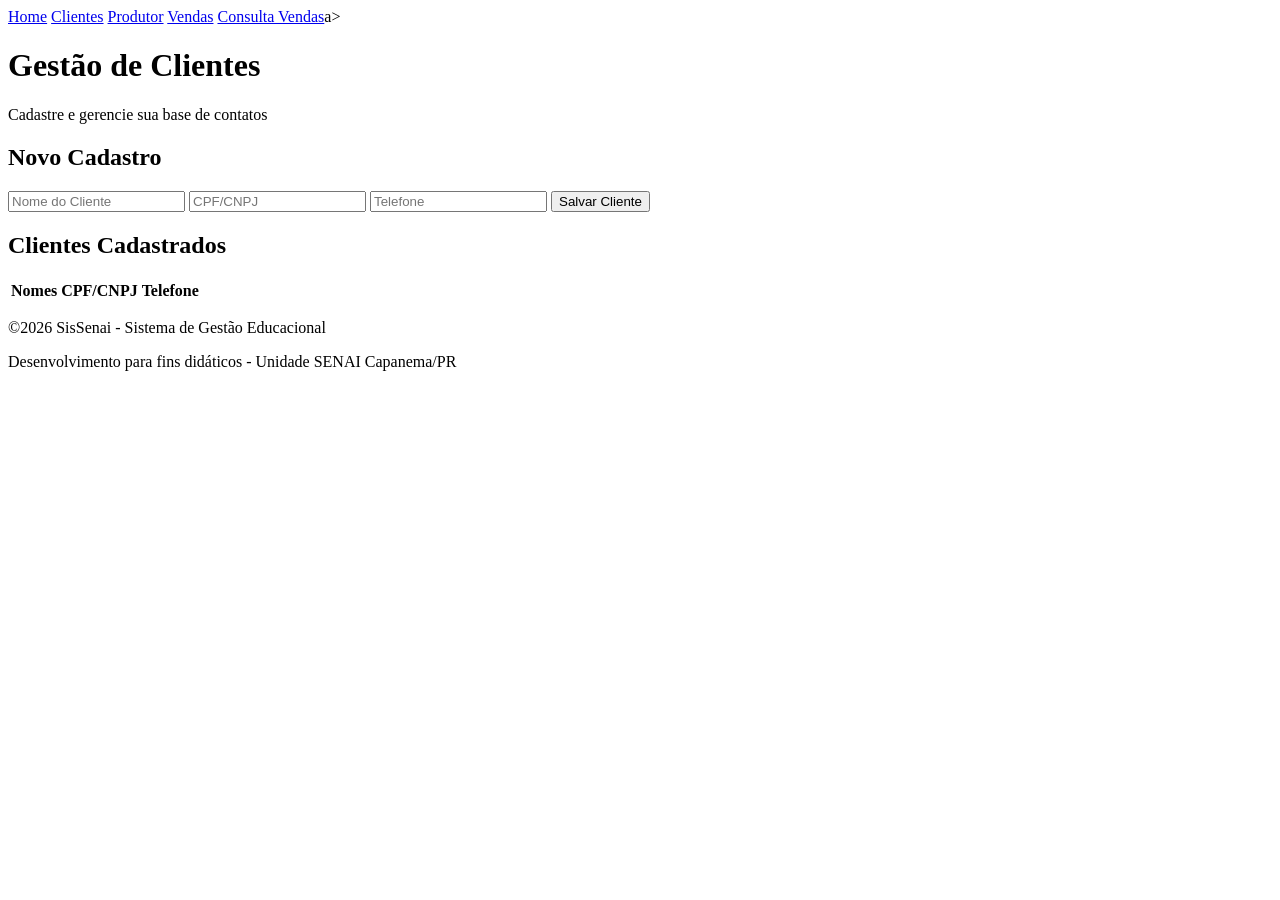
<file: Clientes.html>
<!DOCTYPE html>
<html lang="pt-br">
<head>
  <meta charset="UTF-8"
  <link rel="stylesheet" href="estilo.css">
  <title>SisSenai -Cadastro de Clientes</title>
</head>
<body>
  <nav>
    <a href="index.html">Home</a>
    <a href="clientes.html">Clientes</a>
    <a href="produtos.html">Produtor</a>
    <a href="vendas.html">Vendas</a>
               <a href="consulta_vendas.html">Consulta Vendas</a>a>
  </nav>

  <header class="banner">
    <h1>Gestão de Clientes</h1>
    <p>Cadastre e gerencie sua base de contatos</p>
  </header>

  <div class="container">
    <div class="card">
      <h2>Novo Cadastro</h2>
      <form action="salvar-cliente"method="POST">
        <input type="text" name="nome" placeholder="Nome do Cliente" required>
        <input type="text" name="cpf" placeholder="CPF/CNPJ" required>
        <input type="tel" name="telefone" placeholder="Telefone" required>
        <button type="submit">Salvar Cliente</button>
      </form>
    </div>

    <div class="card" style="margin-top: 20px;">
      <h2>Clientes Cadastrados</h2>
      <table>
        <thead>
          <tr>
            <th>Nomes</th>
            <th>CPF/CNPJ</th>
            <th>Telefone</th>
          </tr>
        </thead>
        <tbody id="lista-clientes">
        </tbody>
      </table>
    </div>
  </div>

  <script>
    fetch('/listar-clientes')
      .then(res=>res.jonson())
      .then(clientes=>{
        const corpoTabela = document.getElementByld('lista-clientes');
        clientes.forEach(c=>{
          corpoTabela.innerHTML+=
            <tr>
               <td>${c.nome}</td>
               <td>${c.cpf}</td>
               <td>${c.telefone}</td>
      </tr>`;
    });
  });
</script>
</body>
<footer class="rodape">
  <div class="container-rodape">
    <p>&copy;2026 SisSenai - Sistema de Gestão Educacional</p>
    <p>Desenvolvimento para fins didáticos - Unidade SENAI Capanema/PR</p>
  </div>
</footer>
</html>
</file>
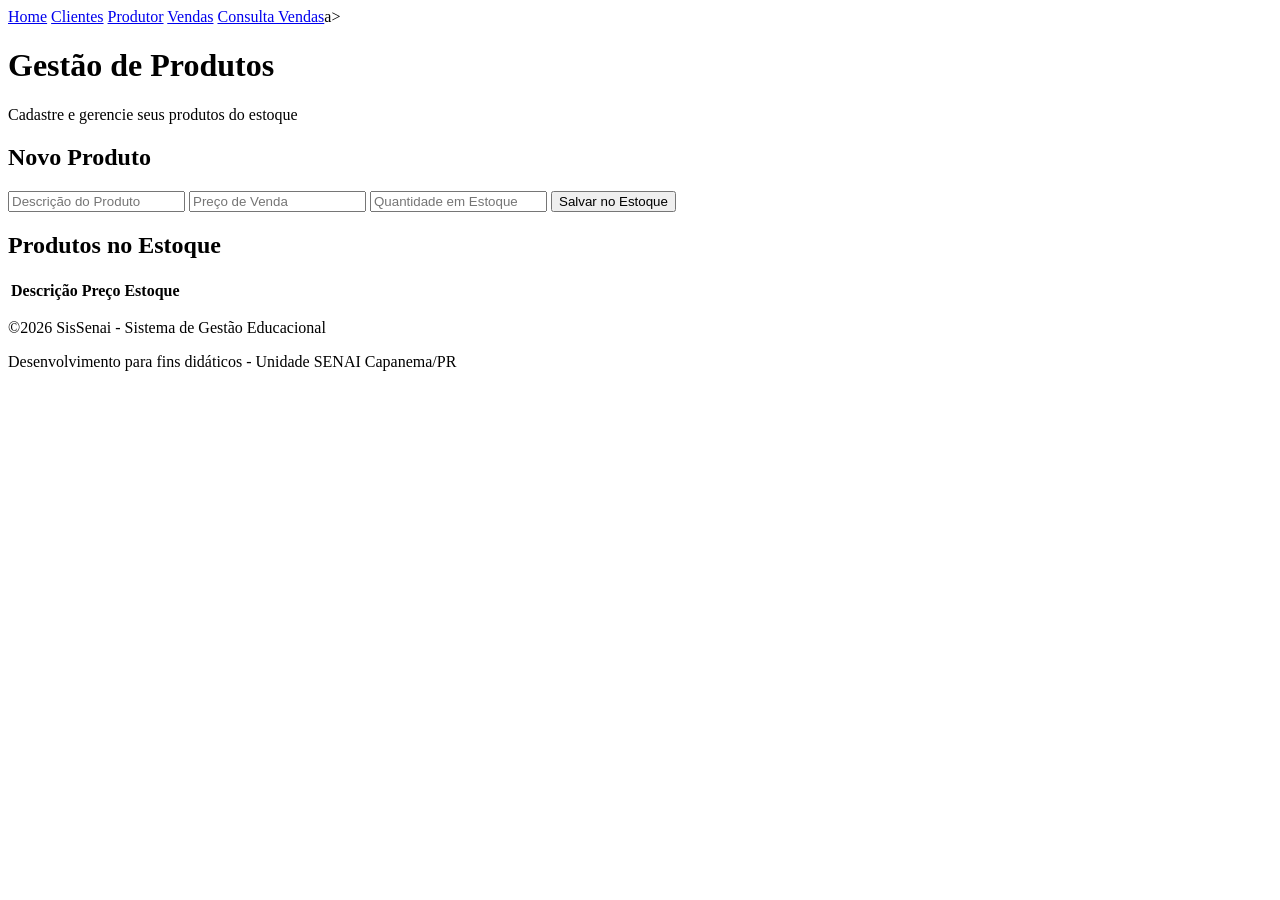
<file: Produtos.html>
<!DOCTYPE html>
<html lang="pt-br">
<head>
  <meta charset="UTF-8"
  <link rel="stylesheet" href="estilo.css">
  <title>SisSenai -Cadastro de Produtos</title>
</head>
<body>
  <nav>
    <a href="index.html">Home</a>
    <a href="clientes.html">Clientes</a>
    <a href="produtos.html">Produtor</a>
    <a href="vendas.html">Vendas</a>
               <a href="consulta_vendas.html">Consulta Vendas</a>a>
  </nav>

  <header class="banner">
    <h1>Gestão de Produtos</h1>
    <p>Cadastre e gerencie seus produtos do estoque</p>
  </header>

  <div class="container">
    <div class="card">
      <h2>Novo Produto</h2>
      <form action="salvar-produto"method="POST">
        <input type="text" name="descricao" placeholder="Descrição do Produto" required>
        <input type="number" step="0.01" name="preco" placeholder="Preço de Venda" required>
        <input type="number" name="estoque" placeholder="Quantidade em Estoque" required>
        <button type="submit">Salvar no Estoque</button>
      </form>
    </div>

    <div class="card" style="margin-top: 20px;">
      <h2>Produtos no Estoque</h2>
      <table>
        <thead>
          <tr>
            <th>Descrição</th>
            <th>Preço</th>
            <th>Estoque</th>
          </tr>
        </thead>
        <tbody id="lista-produtos">
        </tbody>
      </table>
    </div>
  </div>

  <script>
    fetch('/listar-produtos')
      .then(res=>res.jonson())
      .then(produtos=>{
        const corpoTabela = document.getElementByld('lista-produtos');
        clientes.forEach(c=>{
          corpoTabela.innerHTML+=
            <tr>
               <td>${p.descricao}</td>
               <td>${p.preco.toFixed(2)}</td>
               <td>${c.estoque}</td>
      </tr>`;
    });
  });
</script>
</body>
<footer class="rodape">
  <div class="container-rodape">
    <p>&copy;2026 SisSenai - Sistema de Gestão Educacional</p>
    <p>Desenvolvimento para fins didáticos - Unidade SENAI Capanema/PR</p>
  </div>
</footer>
</html>
</file>
<file: estilo.css>
:root { --primary: #005599; --dark: #333; --light: #f4f4f4; }
body { font-family: sans-serif; margin: 0; background: var(--light); color: var(--dark); }
nav { background: var(--primary); padding: 1rem; display: flex; justify-content: space-around; }
nav a { color: white; text-decoration: none; font-weight: bold; }
.container { padding: 2rem; max-width: 800px; margin: auto; }
.card { background: white; padding: 1.5rem; border-radius: 8px; box-shadow: 0 2px 5px rgba(0,0,0,0.1); }
input, select, button { width: 100%; padding: 0.8rem; margin: 0.5rem 0; border: 1px solid #ccc; border-radius: 4px; box-sizing: border-box; }
button { background: var(--primary); color: white; border: none; cursor: pointer; font-size: 1rem; }
button:hover { opacity: 0.9; }
table { width: 100%; border-collapse: collapse; margin-top: 1rem; }
th, td { border-bottom: 1px solid #ddd; padding: 10px; text-align: left; }

.banner {
    background: linear-gradient(rgba(0,85,153,0.8), rgba(0,85,153,0.8)), url('fundo.jpg');
    background-size: cover;
    color: white;
    padding: 60px 20px;
    text-align: center;
    margin-bottom: 20px;
}

    .banner h1 {
        margin: 0;
        font-size: 2.5rem;
    }

/* Estilo do Rodapé */
.rodape {
    background-color: #333;
    color: white;
    text-align: center;
    padding: 20px 0;
    margin-top: 50px; /* Garante distância do conteúdo superior */
    width: 100%;
}

.container-rodape p {
    margin: 5px 0;
    font-size: 0.9em;
    opacity: 0.8;
}

/* Ajuste para o corpo da página não "cortar" o rodapé em telas pequenas */
body {
    display: flex;
    flex-direction: column;
    min-height: 100vh;
    margin: 0;
}

.container {
    flex: 1; /* Faz o conteúdo principal esticar e empurrar o rodapé para baixo */
}
</file>
